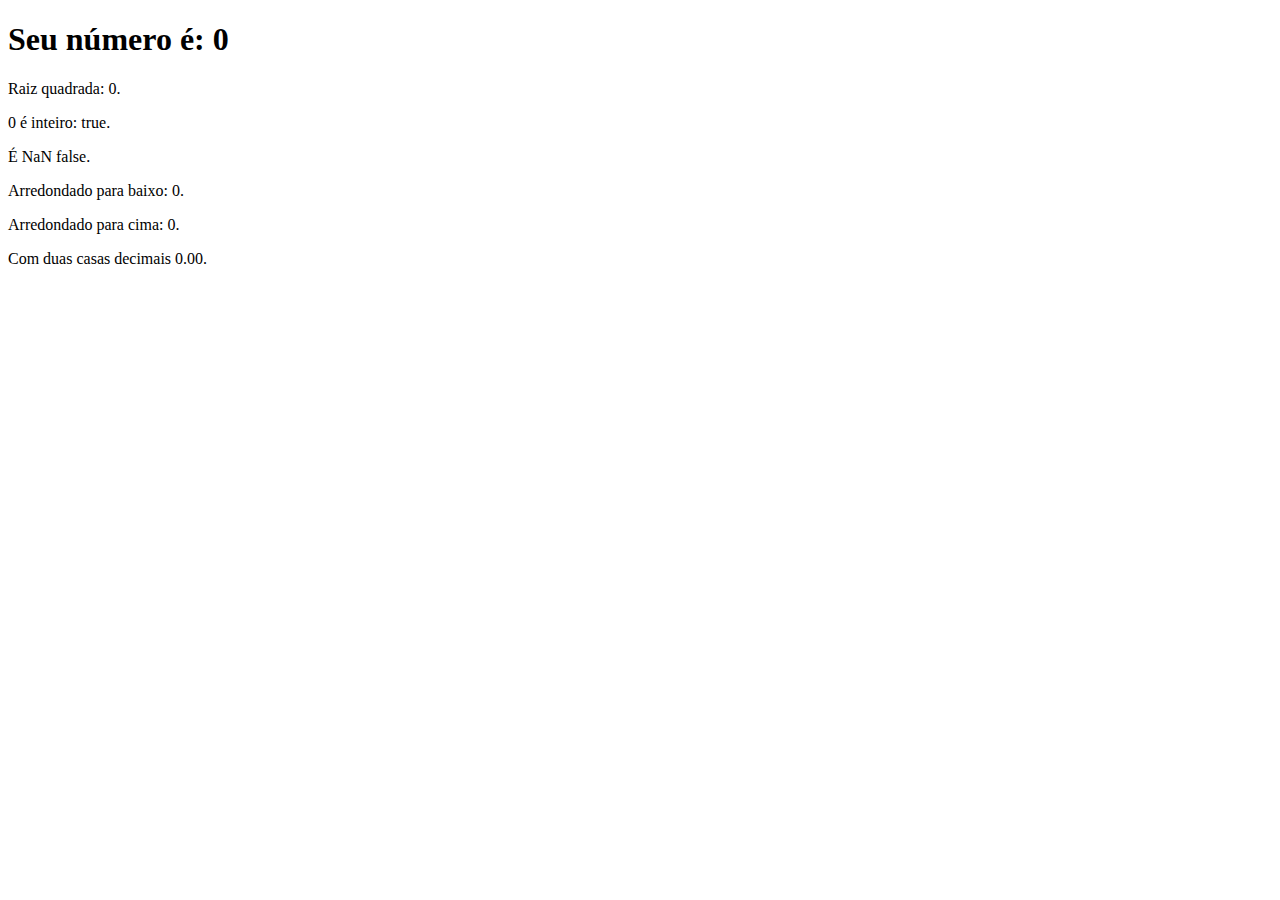
<file: aula11 - exercicio/index.html>
<!DOCTYPE html>
<html lang="pt-BH">
<head>
    <title>Exercício</title>
</head>
<body>
<section>
    <h1> Seu número é: <span id="numero-titulo">0</span></h1>
    <div id="texto"></div>
</section>

<script src="js/script.js"></script>
    
</body>
</html>
</file>
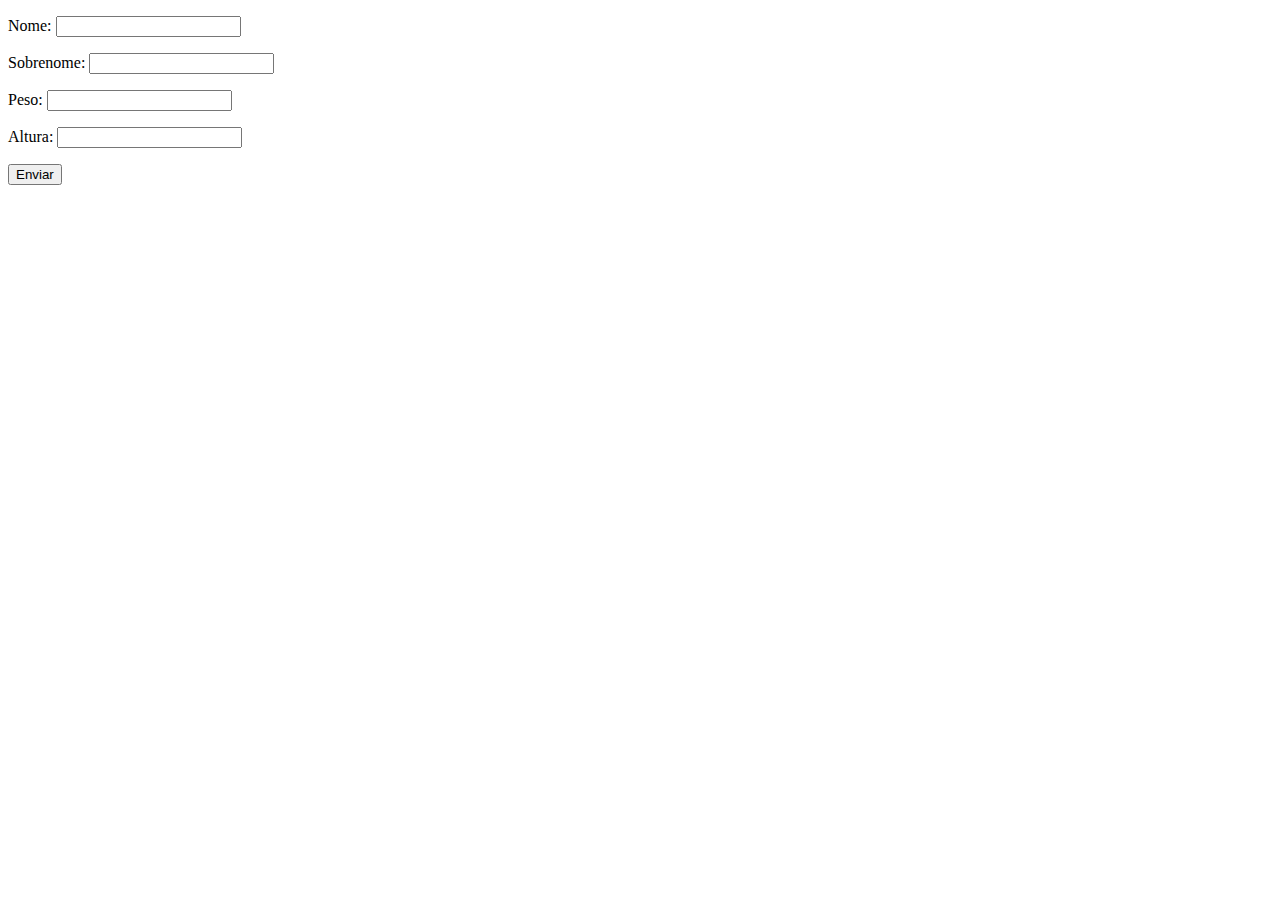
<file: aula16/index.html>
<!DOCTYPE html>
<html lang="pt-BR">
<head>
    <title>Exercicios</title>
</head>
<body>
    <form class="form" action="" method="get">
        <p>Nome: <input type="text" class="nome"></p>
        <p>Sobrenome: <input type="text" class="sobrenome"></p>
        <p>Peso: <input type="text" class="peso"></p>
        <p>Altura: <input type="text" class="altura"></p>
        <button>Enviar</button>
    </form>

    <div class="resultado"></div>
    <script src="js/script.js"></script>
</body>
</html>
</file>
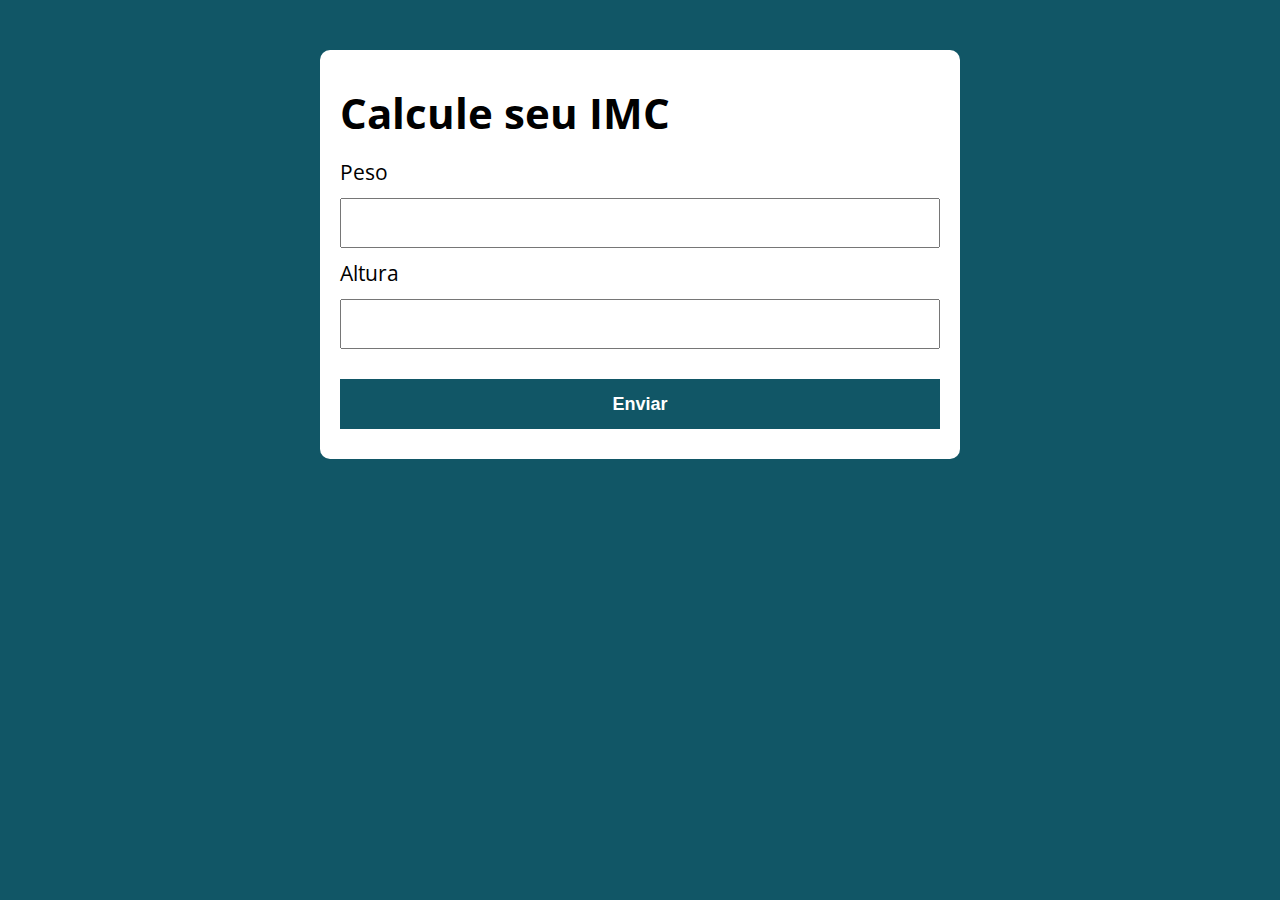
<file: aula18 - exercicio/index.html>
<!DOCTYPE html>
<html lang="pt-BR">

<head>
  <meta charset="UTF-8">
  <meta name="viewport" content="width=device-width, initial-scale=1.0">
  <meta http-equiv="X-UA-Compatible" content="ie=edge">
  <title>Calcule seu IMC</title>
  <link rel="stylesheet" href="./assets/css/style.css">
</head>

<body>

  <section class="container">
    <h1>Calcule seu IMC</h1>
    <form action="/" id="formulario" method="POST">
      <label for="peso">Peso</label>
      <input type="text" id="peso" name="peso">
      <label for="altura">Altura</label>
      <input type="text" id="altura" name="altura">
      <button type="submit">Enviar</button>
    </form>

    <div id="resultado"></div>
  </section>

  <script src="./assets/js/main.js"></script>
</body>

</html>
</file>
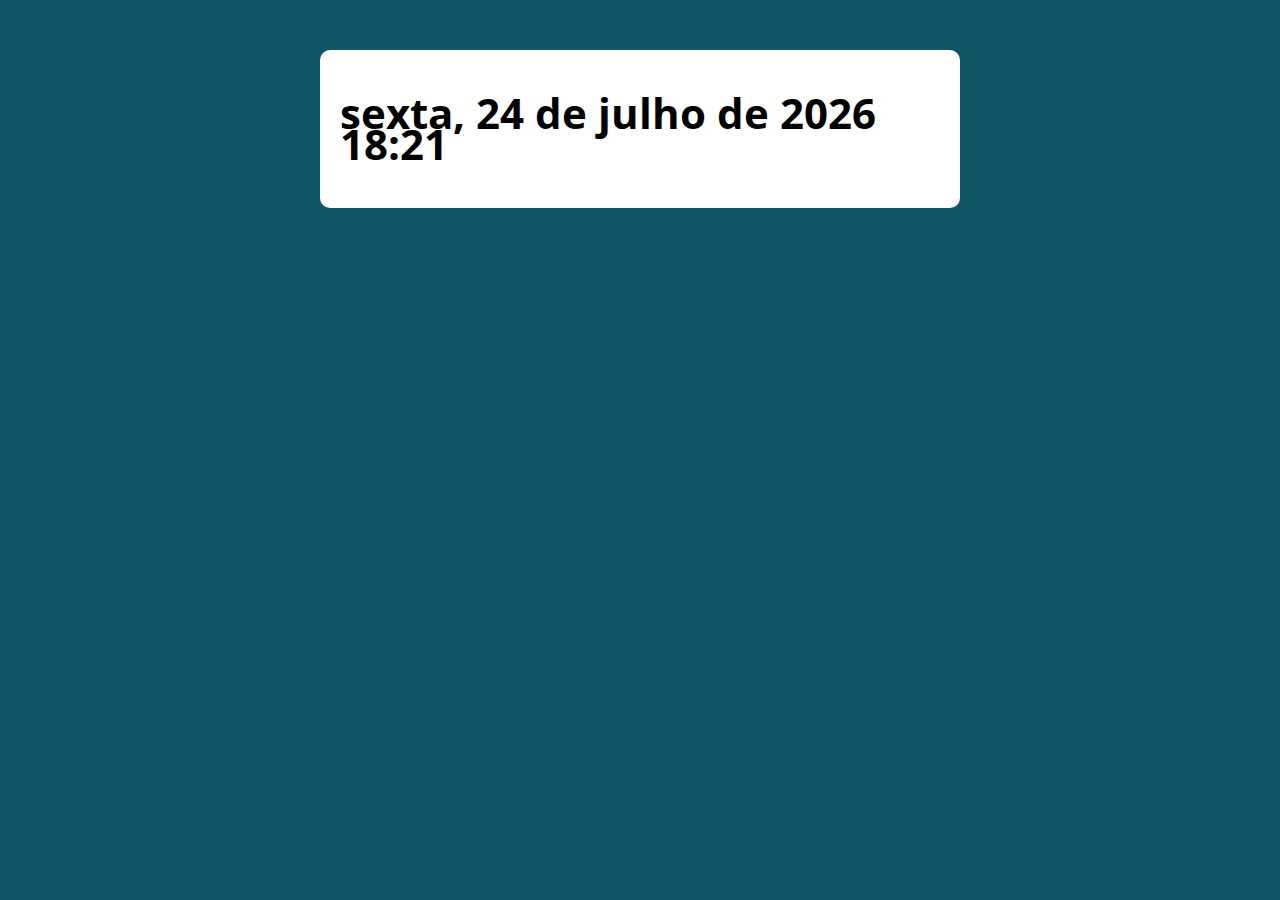
<file: aula22/index.html>
<!DOCTYPE html>
<html lang="pt-BR">

<head>
  <meta charset="UTF-8">
  <meta name="viewport" content="width=device-width, initial-scale=1.0">
  <meta http-equiv="X-UA-Compatible" content="ie=edge">
  <title>Modelo</title>
  <link rel="stylesheet" href="./assets/css/style.css">
</head>

<body>

  <section class="container">
    <h1></h1>
    <p>
      
  </section>

  <script src="./assets/js/main.js"></script>
</body>

</html>
</file>
<file: aula18 - exercicio/assets/css/style.css>
@import url('https://fonts.googleapis.com/css?family=Open+Sans:400,700&display=swap');
:root {
  --primary-color: rgb(17, 86, 102);
  --primary-color-darker: rgb(9, 48, 56);
}

* {
  box-sizing: border-box;
  outline: 0;
}

body {
  margin: 0;
  padding: 0;
  background: var(--primary-color);
  font-family: 'Open sans', sans-serif;
  font-size: 1.3em;
  line-height: 1.5em;
}

.container {
  max-width: 640px;
  margin: 50px auto;
  background: #fff;
  padding: 20px;
  border-radius: 10px;
}

form input, form label, form button {
  display: block;
  width: 100%;
  margin-bottom: 10px;
}

form input {
  font-size: 24px;
  height: 50px;
  padding: 0 20px;
}

form input:focus {
  outline: 1px solid var(--primary-color);
}

form button {
  border: none;
  background: var(--primary-color);
  color: #fff;
  font-size: 18px;
  font-weight: 700;
  height: 50px;
  cursor: pointer;
  margin-top: 30px;
}

form button:hover {
  background: var(--primary-color-darker);
}
.paragrafo-resultado, .bad{
  background: rgb(109, 239, 138);
  padding: 10px 20px;
}

.bad{
  background: rgb(239, 109, 109);
}
</file>
<file: aula22/assets/css/style.css>
@import url('https://fonts.googleapis.com/css?family=Open+Sans:400,700&display=swap');
:root {
  --primary-color: rgb(17, 86, 102);
  --primary-color-darker: rgb(9, 48, 56);
}

* {
  box-sizing: border-box;
  outline: 0;
}

body {
  margin: 0;
  padding: 0;
  background: var(--primary-color);
  font-family: 'Open sans', sans-serif;
  font-size: 1.3em;
  line-height: 1.5em;
}

.container {
  max-width: 640px;
  margin: 50px auto;
  background: #fff;
  padding: 20px;
  border-radius: 10px;
}

form input, form label, form button {
  display: block;
  width: 100%;
  margin-bottom: 10px;
}

form input {
  font-size: 24px;
  height: 50px;
  padding: 0 20px;
}

form input:focus {
  outline: 1px solid var(--primary-color);
}

form button {
  border: none;
  background: var(--primary-color);
  color: #fff;
  font-size: 18px;
  font-weight: 700;
  height: 50px;
  cursor: pointer;
  margin-top: 30px;
}

form button:hover {
  background: var(--primary-color-darker);
}
</file>
